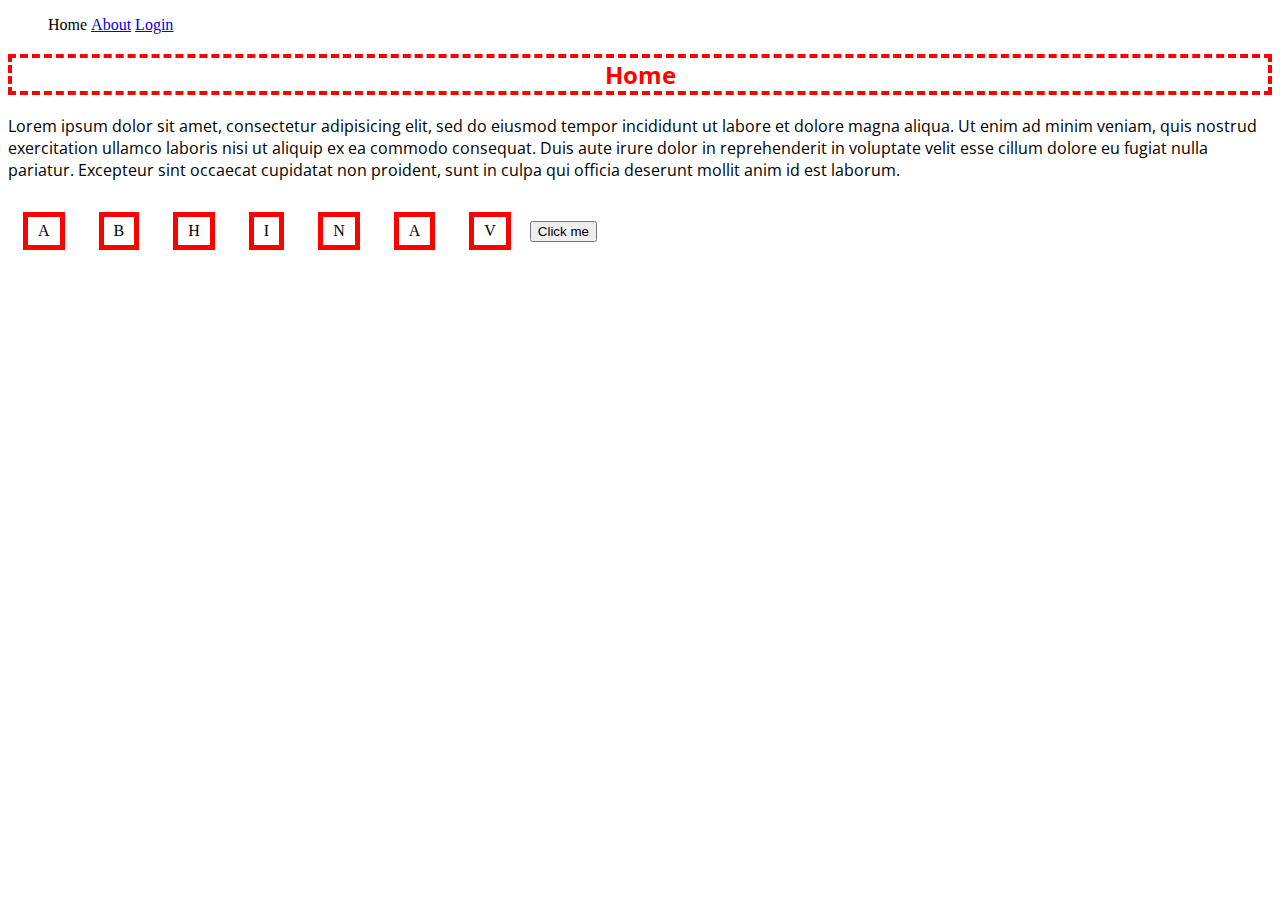
<file: index.html>
<!DOCTYPE html>
<html>
<head>
	<title>CSS</title>
	<link rel="stylesheet" type="text/css" href="style.css">
	<link href="https://fonts.googleapis.com/css?family=Open+Sans+Condensed:300" rel="stylesheet">
</head>
<body>
	<header>
		<nav>
			<ul>
				<li>Home</li>
				<li><a href="about.html">About</a></li>
				<li><a href="login.html">Login</a></li>
			</ul>
		</nav>
	</header>
	<section>
		<h2>Home</h2>
		<p>Lorem ipsum dolor sit amet, consectetur adipisicing elit, sed do eiusmod
		tempor incididunt ut labore et dolore magna aliqua. Ut enim ad minim veniam,
		quis nostrud exercitation ullamco laboris nisi ut aliquip ex ea commodo
		consequat. Duis aute irure dolor in reprehenderit in voluptate velit esse
		cillum dolore eu fugiat nulla pariatur. Excepteur sint occaecat cupidatat non
		proident, sunt in culpa qui officia deserunt mollit anim id est laborum.</p>
	</section>
	<div class="boxmodel">A</div>
	<div class="boxmodel">B</div>
	<div class="boxmodel">H</div>
	<div class="boxmodel">I</div>
	<div class="boxmodel">N</div>
	<div class="boxmodel">A</div>
	<div class="boxmodel">V</div>
	<button>Click me</button>
	<script type="text/javascript" src="script1.js">
		sayHello();
	</script>
</body>
</html>
</file>
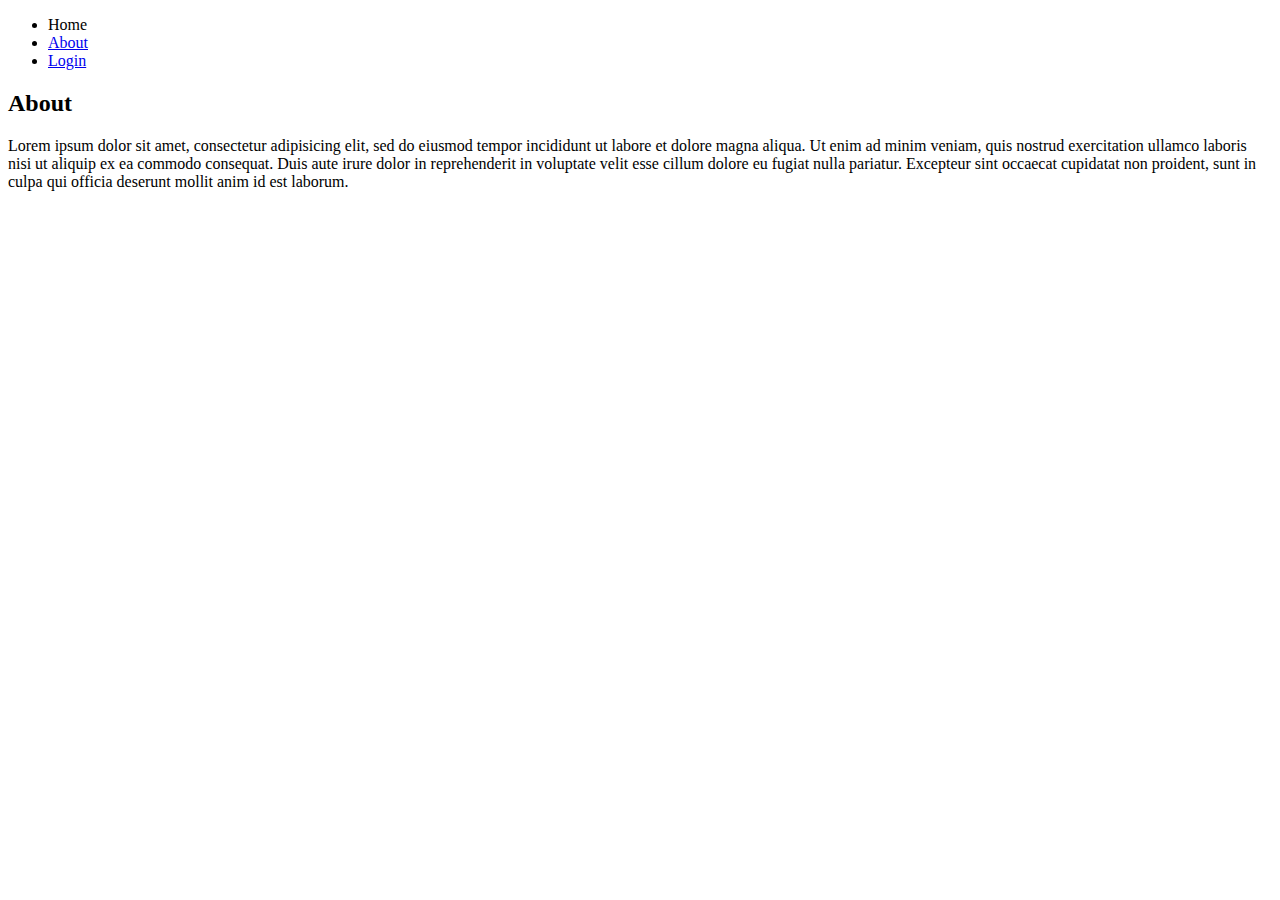
<file: about.html>
<!DOCTYPE html>
<html>
<head>
	<title>CSS</title>
</head>
<body>
	<header>
		<nav>
			<ul>
				<li>Home</li>
				<li><a href="about.html">About</a></li>
				<li><a href="login.html">Login</a></li>
			</ul>
		</nav>
	</header>
	<section>
		<h2>About</h2>
		<p>Lorem ipsum dolor sit amet, consectetur adipisicing elit, sed do eiusmod
		tempor incididunt ut labore et dolore magna aliqua. Ut enim ad minim veniam,
		quis nostrud exercitation ullamco laboris nisi ut aliquip ex ea commodo
		consequat. Duis aute irure dolor in reprehenderit in voluptate velit esse
		cillum dolore eu fugiat nulla pariatur. Excepteur sint occaecat cupidatat non
		proident, sunt in culpa qui officia deserunt mollit anim id est laborum.</p>
	</section>
</body>
</html>
</file>
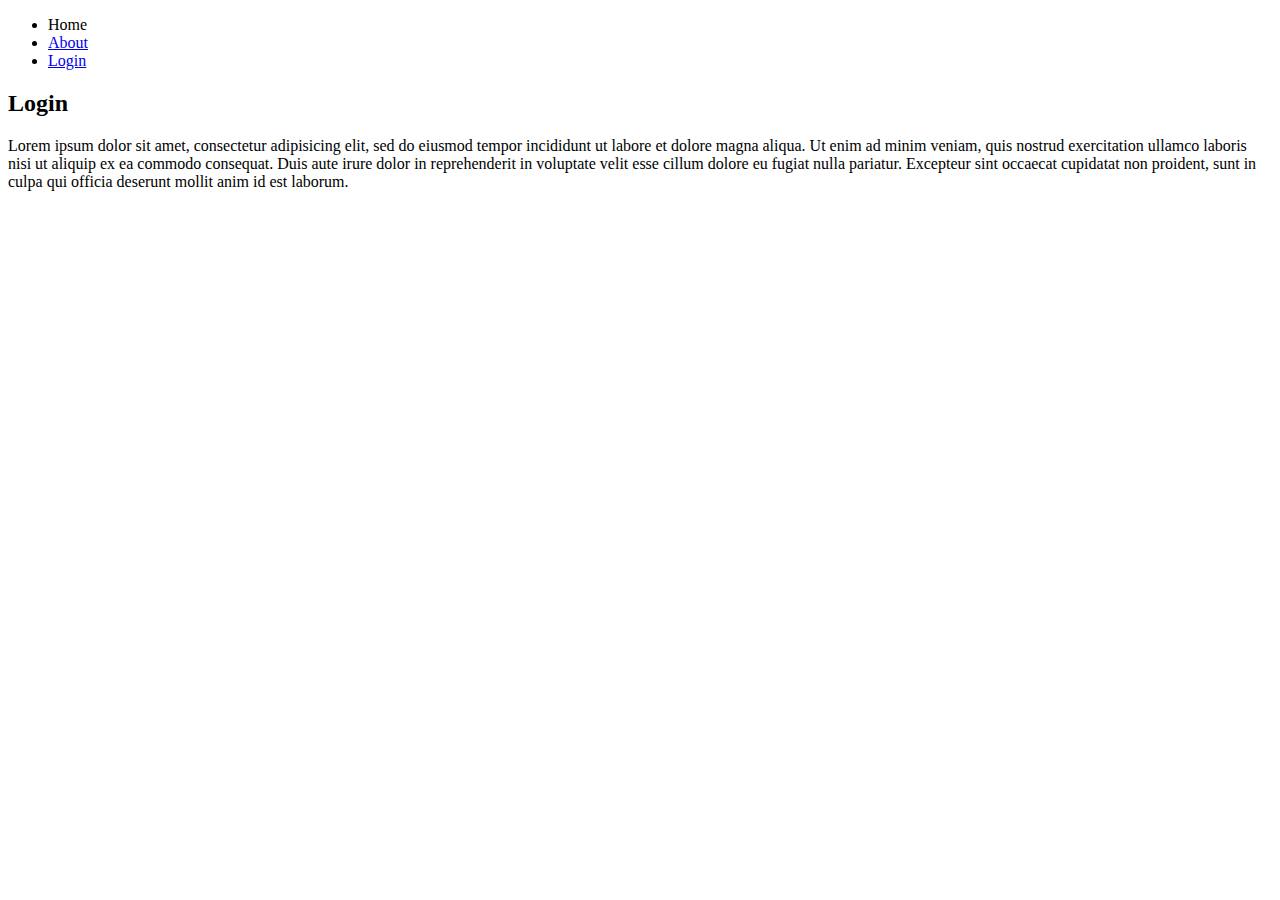
<file: login.html>
<!DOCTYPE html>
<html>
<head>
	<title>CSS</title>
</head>
<body>
	<header>
		<nav>
			<ul>
				<li>Home</li>
				<li><a href="about.html">About</a></li>
				<li><a href="login.html">Login</a></li>
			</ul>
		</nav>
	</header>
	<section>
		<h2>Login</h2>
		<p>Lorem ipsum dolor sit amet, consectetur adipisicing elit, sed do eiusmod
		tempor incididunt ut labore et dolore magna aliqua. Ut enim ad minim veniam,
		quis nostrud exercitation ullamco laboris nisi ut aliquip ex ea commodo
		consequat. Duis aute irure dolor in reprehenderit in voluptate velit esse
		cillum dolore eu fugiat nulla pariatur. Excepteur sint occaecat cupidatat non
		proident, sunt in culpa qui officia deserunt mollit anim id est laborum.</p>
	</section>
</body>
</html>
</file>
<file: style.css>
body{

}
li{
	list-style: none;
	display: inline-block;
}
h2{
	color: red;
	text-align: center;
	border: 4px dashed red ;
	cursor: progress;
	font-family: 'Open Sans Condensed', sans-serif;
}
p{
	font-family: 'Open Sans Condensed', sans-serif;
}
.boxmodel{
	border: 5px solid red;
	display: inline-block;
	padding: 5px 10px;
	margin: 15px;
}
</file>
